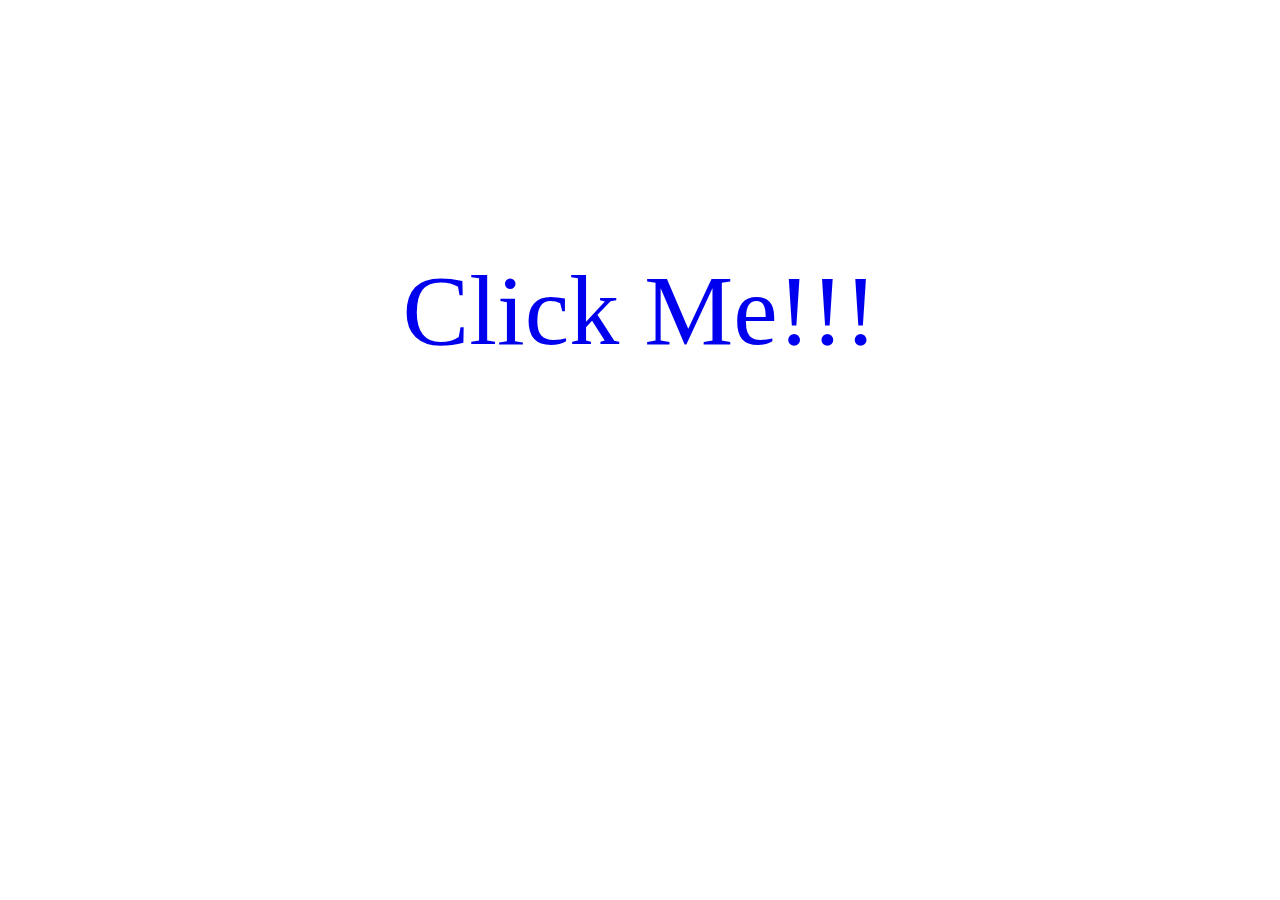
<file: index.html>
<!DOCTYPE html>
<html lang="en">
<head>
    <meta charset="UTF-8">
    <meta http-equiv="X-UA-Compatible" content="IE=edge">
    <meta name="viewport" content="width=device-width, initial-scale=1.0">
    <title>Click Me</title>
</head>
<body>
    <a href="Main.html"><p>Click Me!!!</p></a>
    <style>
        a{
            text-align: center;
            text-decoration: none;
            font-size: 100px;
            padding: 80px;
        }
        p{
            top: 200px;
            padding: 30px;
            margin-inline: 120px;
          
            text-align: center; 
        }
        p:hover{
            color: red;
            padding: 35px;
            margin-inline: 120px;
        }
    </style>
</body>
</html>
</file>
